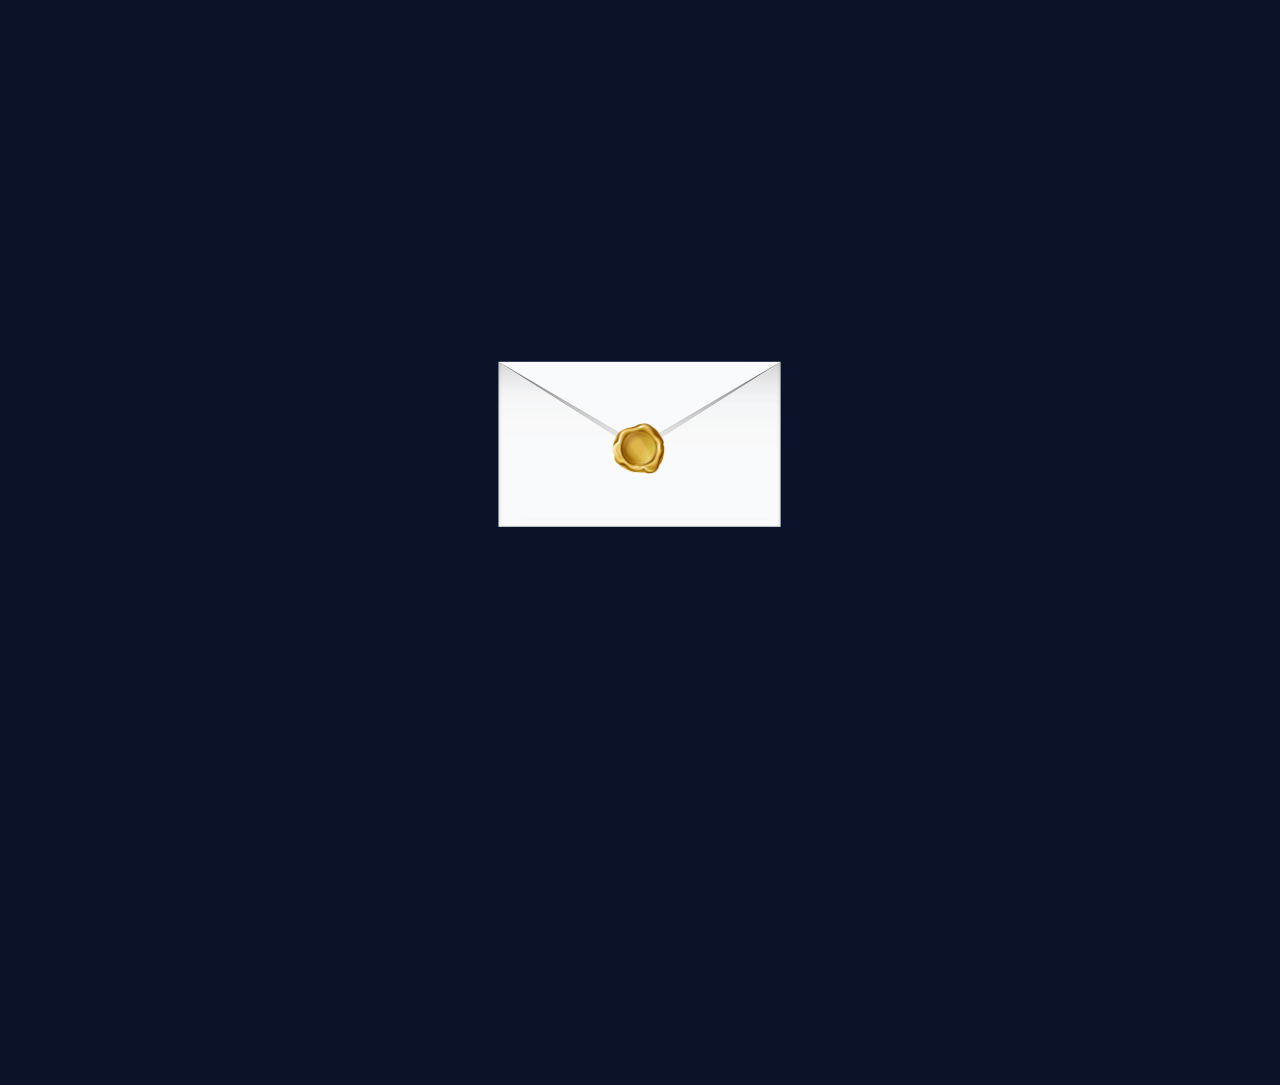
<file: invitaciones/graduacion-cliente/index.html>
<!DOCTYPE html>
<html lang="es">
<head>
    <meta charset="UTF-8">
    <meta name="viewport" content="width=device-width, initial-scale=1.0">
    <title>Invitación de Graduación</title>
    <link href="https://fonts.googleapis.com/css2?family=Cinzel:wght@700&family=Montserrat:wght@400;600;italic&display=swap" rel="stylesheet">
    
    <!-- Todo el Diseño (CSS) blindado dentro del HTML -->
    <style>
        body {
            margin: 0; padding: 0; background-color: #0B132B; color: #F5F5F5;
            font-family: 'Montserrat', sans-serif; display: flex;
            justify-content: center; align-items: center; min-height: 100vh;
            overflow: hidden; 
        }

        #preloader {
            position: fixed; inset: 0; background-color: #0B132B; z-index: 9999;
            display: flex; justify-content: center; align-items: center; transition: opacity 0.5s ease;
        }

        .spinner {
            width: 40px; height: 40px; border: 3px solid rgba(212, 175, 55, 0.3);
            border-top-color: #D4AF37; border-radius: 50%; animation: girar 1s linear infinite;
        }

        @keyframes girar { to { transform: rotate(360deg); } }

        .escenario { position: relative; width: 100%; max-width: 450px; text-align: center; }
        .envoltura { position: relative; transition: all 1s ease; z-index: 10; }
        .sobre { width: 90%; max-width: 400px; }
        
        .sello {
            position: absolute; top: 50%; left: 50%; transform: translate(-50%, -50%);
            width: 80px; cursor: pointer; animation: pulso 2s infinite;
            transition: transform 0.3s ease, opacity 0.3s ease;
        }
        .sello:active { transform: translate(-50%, -50%) scale(0.9); }

        @keyframes pulso {
            0% { transform: translate(-50%, -50%) scale(1); }
            50% { transform: translate(-50%, -50%) scale(1.08); }
            100% { transform: translate(-50%, -50%) scale(1); }
        }

        .desaparecer { opacity: 0; pointer-events: none; transform: translateY(50px) scale(0.9); }

        .tarjeta {
            position: absolute; top: 50%; left: 50%; transform: translate(-50%, -50%);
            width: 85%; background-color: rgba(11, 19, 43, 0.95); border: 2px solid #D4AF37; 
            padding: 30px 15px; border-radius: 12px; box-shadow: 0 10px 40px rgba(212, 175, 55, 0.3);
            z-index: 5; max-height: 85vh; overflow-y: auto; 
        }

        .oculto { opacity: 0; visibility: hidden; transform: translate(-50%, 20%); }
        .mostrar {
            opacity: 1; visibility: visible; transform: translate(-50%, -50%);
            transition: all 1s cubic-bezier(0.25, 0.8, 0.25, 1);
            animation: flotar 4s ease-in-out infinite alternate 1s; 
        }

        @keyframes flotar {
            from { transform: translate(-50%, -50%); }
            to { transform: translate(-50%, -53%); }
        }

        .titulo-gala, .nombre, .frase-invitacion, .galeria, .detalles, .frase-cierre {
            opacity: 0; transform: translateY(20px); transition: opacity 0.7s ease, transform 0.7s ease;
        }

        .mostrar .titulo-gala { opacity: 1; transform: translateY(0); transition-delay: 0.6s; }
        .mostrar .nombre { opacity: 1; transform: translateY(0); transition-delay: 0.8s; }
        .mostrar .frase-invitacion { opacity: 1; transform: translateY(0); transition-delay: 1.0s; }
        .mostrar .galeria { opacity: 1; transform: translateY(0); transition-delay: 1.2s; }
        .mostrar .detalles { opacity: 1; transform: translateY(0); transition-delay: 1.4s; }
        .mostrar .frase-cierre { opacity: 1; transform: translateY(0); transition-delay: 1.6s; }

        .titulo-gala { font-family: 'Cinzel', serif; color: #D4AF37; font-size: 2.2rem; margin: 0 0 10px 0; letter-spacing: 2px; text-shadow: 0 0 15px rgba(212, 175, 55, 0.4); }
        .nombre { font-family: 'Cinzel', serif; font-size: 1.3rem; margin-bottom: 20px; color: #FFFFFF; }
        .frase-invitacion { font-family: 'Montserrat', sans-serif; font-size: 1.05rem; color: #F5F5F5; margin-bottom: 25px; font-style: italic; }
        .frase-cierre { font-family: 'Cinzel', serif; color: #D4AF37; font-size: 1.5rem; margin-top: 25px; margin-bottom: 0; font-weight: 700; letter-spacing: 1px; text-transform: uppercase; }
        .detalles p { margin: 8px 0; font-size: 0.95rem; }
        .contador { color: #D4AF37; font-weight: 600; margin-top: 15px !important; font-size: 1.2rem !important; }

        .galeria { display: flex; justify-content: center; gap: 12px; margin-bottom: 25px; }

        /* Contenedor que obliga a las fotos a ser de 80x110 sin importar su tamaño real */
        .marco-foto {
            width: 80px; height: 110px; border: 2px solid #D4AF37; border-radius: 6px;
            box-shadow: 0 5px 15px rgba(0,0,0,0.5); transition: transform 0.3s ease, z-index 0.3s ease;
            overflow: hidden; background-color: #0B132B;
        }
        
        .foto-egresado { width: 100%; height: 100%; object-fit: cover; display: block; }
        
        .f1 { transform: rotate(-6deg); }
        .f2 { transform: translateY(-12px); z-index: 2; }
        .f3 { transform: rotate(6deg); }
        .marco-foto:hover { transform: scale(1.15) rotate(0deg); z-index: 10; }
    </style>
</head>
<body>

    <div id="preloader"><div class="spinner"></div></div>
    <audio id="musica" src="musica.mp3" preload="metadata"></audio>

    <div class="escenario">
        <div id="envoltura" class="envoltura">
            <img src="sobre.png" class="sobre" alt="Sobre de gala">
            <img src="sello.png" id="sello" class="sello" alt="Toca para abrir">
        </div>

        <div id="tarjeta" class="tarjeta oculto">
            <h1 class="titulo-gala">INVITACIÓN</h1>
            <h2 class="nombre">ANAHÍ LÓPEZ</h2>
            <p class="frase-invitacion">¡Ven a mi fiesta de graduación!</p>
            
            <div class="galeria">
                <div class="marco-foto f1"><img src="foto1.jpg" class="foto-egresado" alt="Foto 1"></div>
                <div class="marco-foto f2"><img src="foto2.jpg" class="foto-egresado" alt="Foto 2"></div>
                <div class="marco-foto f3"><img src="foto3.jpg" class="foto-egresado" alt="Foto 3"></div>
            </div>

            <div class="detalles">
                <p><strong>Fecha:</strong> Sábado, 12 de Diciembre</p>
                <p><strong>Hora:</strong> 6:00 PM</p>
                <p><strong>Lugar:</strong> Casa de habitación</p>
                <p class="contador" id="contador">Calculando tiempo...</p>
            </div>
            <p class="frase-cierre">¡No faltes!</p>
        </div>
    </div>

    <!-- Todo el código interactivo (JavaScript) blindado dentro del HTML -->
    <script>
        // Función para quitar la pantalla de carga
        function ocultarPreloader() {
            const preloader = document.getElementById('preloader');
            if (preloader.style.display !== 'none') {
                preloader.style.opacity = '0';
                setTimeout(() => { preloader.style.display = 'none'; }, 500);
            }
        }

        // Plan A: Si todo carga bien rápido
        window.addEventListener('load', ocultarPreloader);

        // Plan B: Anti-bloqueo para celulares (Fuerza la aparición a los 2.5 segundos máximo)
        setTimeout(ocultarPreloader, 2500);

        const sello = document.getElementById('sello');
        const envoltura = document.getElementById('envoltura');
        const tarjeta = document.getElementById('tarjeta');
        const textoContador = document.getElementById('contador');
        const musica = document.getElementById('musica');

        sello.addEventListener('click', () => {
            musica.volume = 0.5;
            // Play() envuelto de forma segura para móviles
            let playPromise = musica.play();
            if (playPromise !== undefined) {
                playPromise.catch(error => console.log("El navegador requiere interacción previa"));
            }

            sello.style.opacity = '0';
            
            setTimeout(() => {
                envoltura.classList.add('desaparecer');
                setTimeout(() => {
                    envoltura.style.display = 'none'; 
                    tarjeta.classList.remove('oculto');
                    tarjeta.classList.add('mostrar');
                }, 500); 
            }, 300); 
        });

        const fechaFiesta = new Date("December 12, 2026 18:00:00").getTime();
        const actualizarContador = setInterval(() => {
            const ahora = new Date().getTime();
            const distancia = fechaFiesta - ahora;
            const dias = Math.floor(distancia / (1000 * 60 * 60 * 24));
            const horas = Math.floor((distancia % (1000 * 60 * 60 * 24)) / (1000 * 60 * 60));
            const minutos = Math.floor((distancia % (1000 * 60 * 60)) / (1000 * 60));

            textoContador.innerHTML = `Faltan: ${dias}d ${horas}h ${minutos}m`;
            if (distancia < 0) {
                clearInterval(actualizarContador);
                textoContador.innerHTML = "¡Es hoy! ¡Felicidades!";
            }
        }, 1000);
    </script>
</body>
</html>
</file>
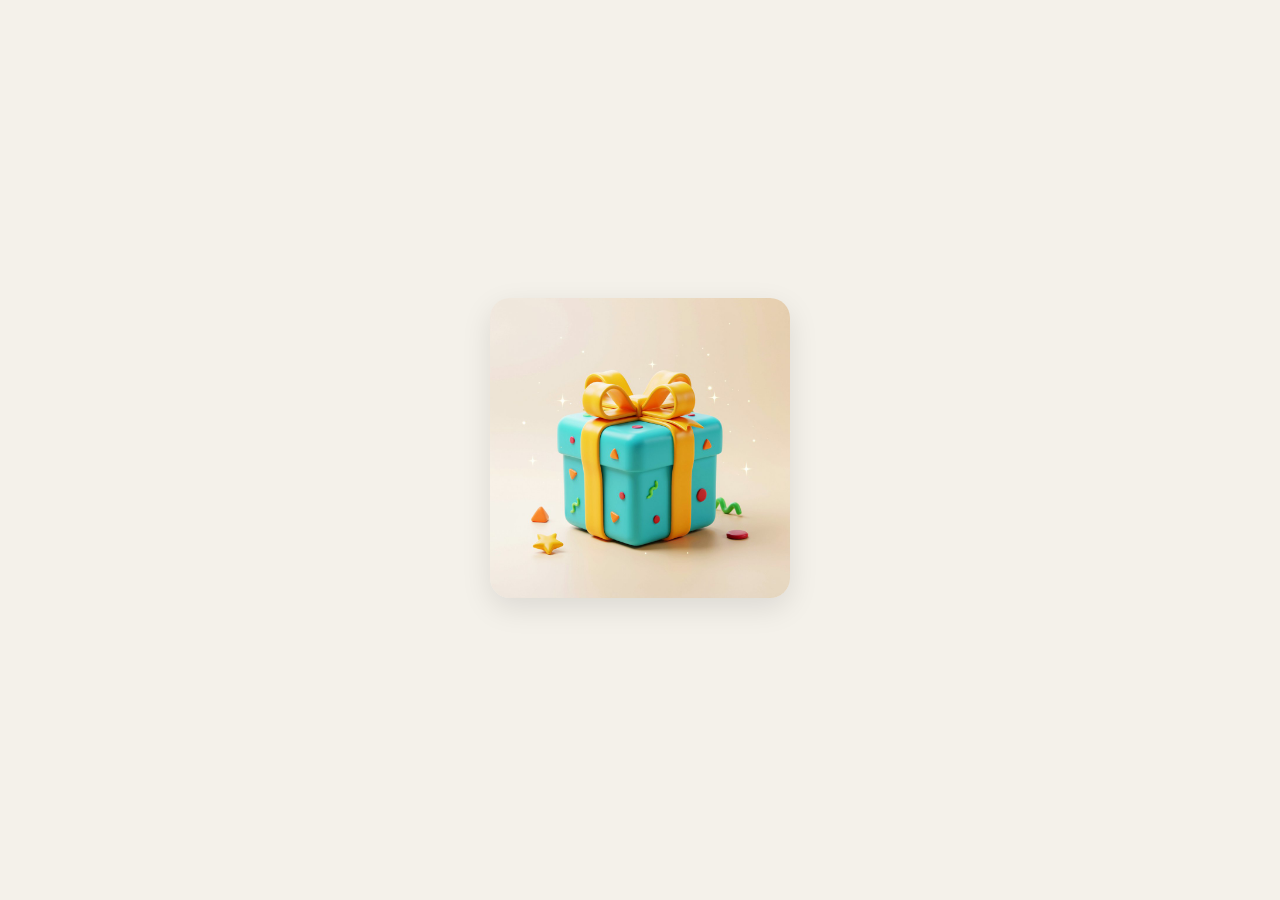
<file: regalos/cliente-prueba/index.html>
<!DOCTYPE html>
<html lang="es">
<head>
    <meta charset="UTF-8">
    <meta name="viewport" content="width=device-width, initial-scale=1.0">
    <title>¡Sorpresa de Cumpleaños!</title>
    <link rel="stylesheet" href="style.css">
    <!-- Importamos fuentes modernas de Google Fonts -->
    <link href="https://fonts.googleapis.com/css2?family=Fredoka:wght@600&family=Inter:wght@400;600&display=swap" rel="stylesheet">
</head>
<body>

    <div class="contenedor">
        <!-- La Caja de Regalo -->
        <img src="caja.jpeg" alt="Toca para abrir" id="caja" class="caja-animada">

        <!-- La Sorpresa (Oculta al principio) -->
        <div id="sorpresa" class="oculto">
            <h1 class="titulo">¡Feliz Cumpleaños!</h1>
            <img src="foto.jpg" alt="Foto del cumpleañero" class="foto-nino">
            <p class="mensaje">¡Que tengas un día mágico lleno de juegos y aventuras!</p>
        </div>
    </div>

    <!-- Archivo de música oculto -->
    <audio id="musica" src="musica.mp3"></audio>

    <script src="script.js"></script>
</body>
</html>
</file>
<file: regalos/cliente-prueba/style.css>
/* Reseteo básico y fondo */
body {
    margin: 0;
    padding: 0;
    background-color: #F4F1EA; /* Color avena cálido */
    display: flex;
    justify-content: center;
    align-items: center;
    min-height: 100vh;
    font-family: 'Inter', sans-serif;
    text-align: center;
    overflow: hidden;
}

.contenedor {
    position: relative;
    width: 90%;
    max-width: 500px;
}

/* Estilos de la caja */
.caja-animada {
    width: 300px;
    border-radius: 20px; /* Redondea las esquinas del JPEG */
    box-shadow: 0 10px 30px rgba(0,0,0,0.1);
    cursor: pointer;
    transition: all 0.5s ease;
    /* Animación para que "lata" e invite a hacer clic */
    animation: latido 2s infinite; 
}

@keyframes latido {
    0% { transform: scale(1); }
    50% { transform: scale(1.05); }
    100% { transform: scale(1); }
}

/* Clase que se activa al hacer clic (desaparece la caja) */
.caja-animada.abierta {
    transform: scale(1.5);
    opacity: 0;
    pointer-events: none;
}

/* Estilos de la sorpresa (Foto y texto) */
.oculto {
    display: none;
    opacity: 0;
}

.mostrar-sorpresa {
    display: block;
    animation: aparecer 1s forwards;
    animation-delay: 0.3s; /* Espera un poquito a que la caja se quite */
}

@keyframes aparecer {
    from { opacity: 0; transform: translateY(20px); }
    to { opacity: 1; transform: translateY(0); }
}

.titulo {
    font-family: 'Fredoka', sans-serif; /* Tipografía alegre y redonda */
    color: #c92a2a; /* Rojo carmín para el título */
    font-size: 2.5rem;
    margin-bottom: 15px;
}

.foto-nino {
    width: 250px;
    height: 250px;
    object-fit: cover;
    border-radius: 50%; /* Hace la foto redonda */
    border: 5px solid #00b4d8; /* Borde turquesa a juego con la caja */
    box-shadow: 0 8px 20px rgba(0,0,0,0.15);
}

.mensaje {
    color: #4a4a4a;
    font-size: 1.2rem;
    margin-top: 20px;
}
</file>
